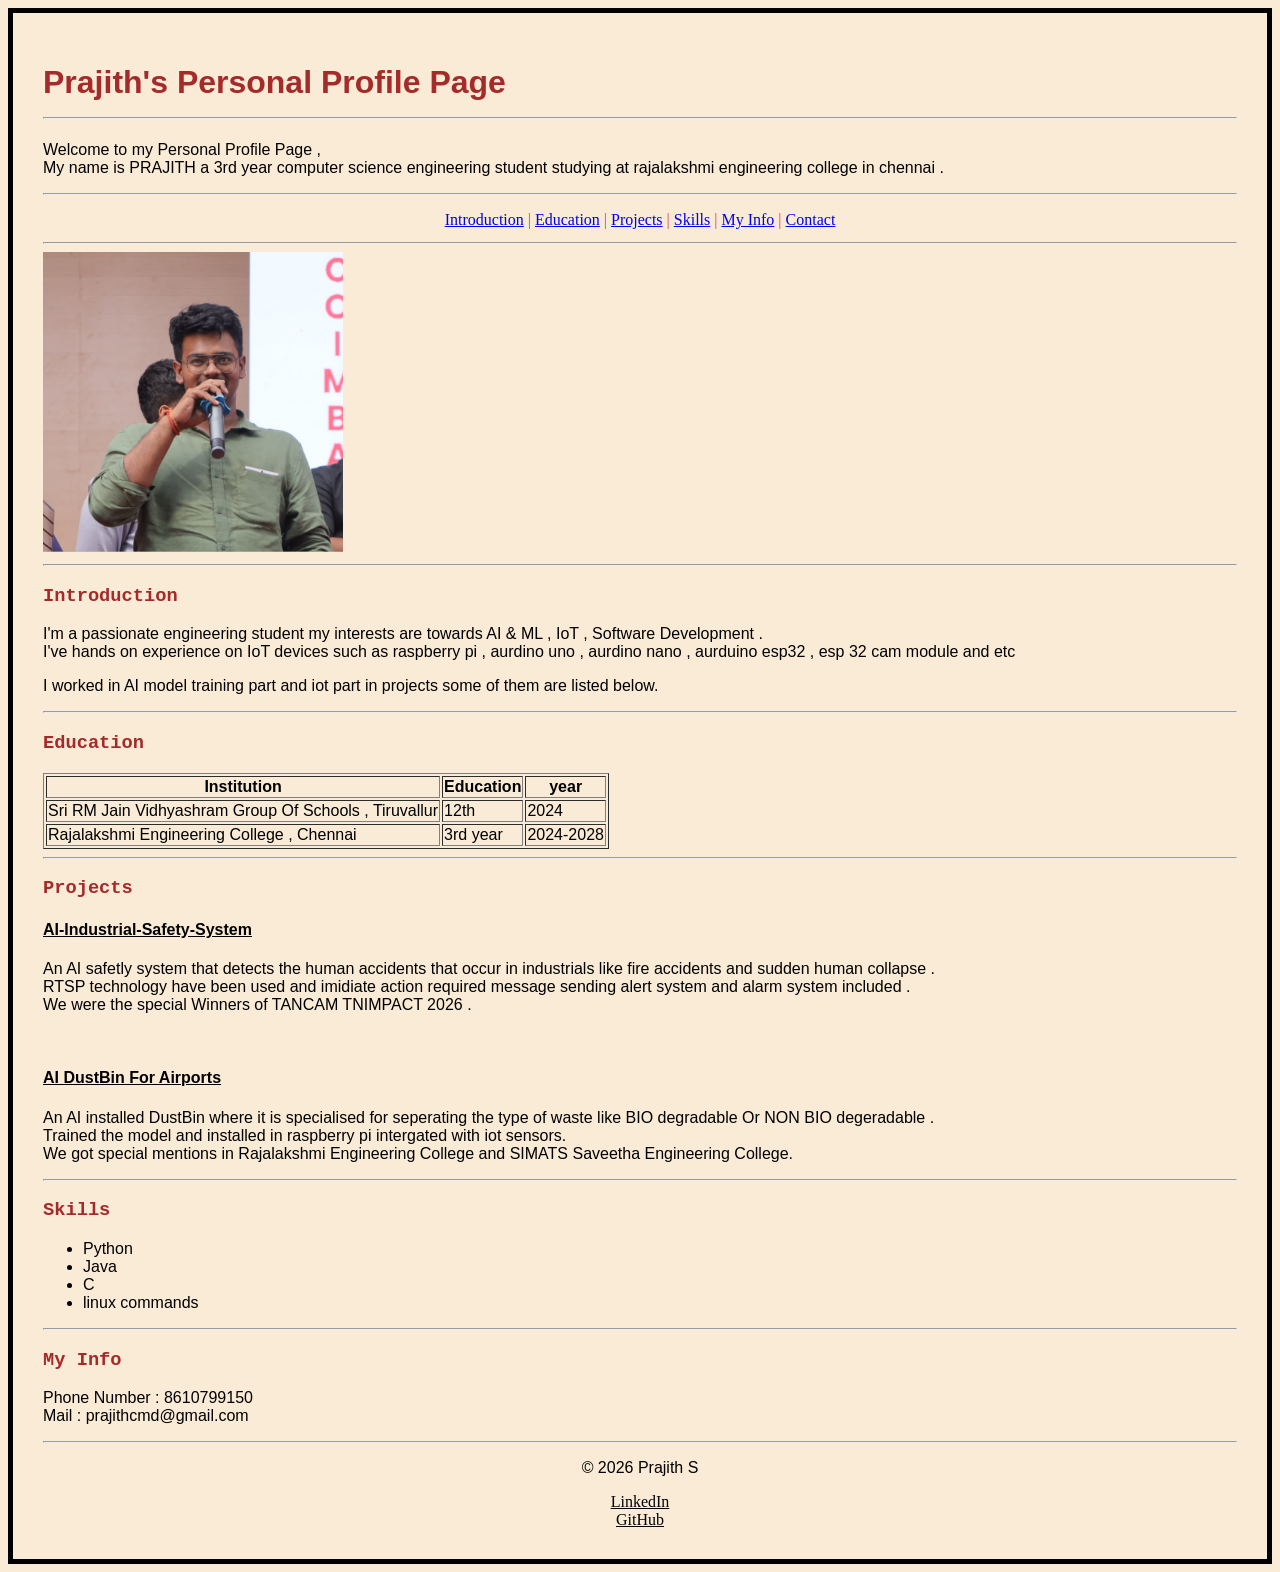
<file: index.html>
<!DOCTYPE html>
<html>
    <head>
        <title>Prajith's Personal Profile Page</title>
        <link rel="stylesheet" href="pfpcss.css">
    </head>
    <body>
        <h1 id="head">Prajith's Personal Profile Page<hr></h1>
        <p>Welcome to my Personal Profile Page ,<br> My name is PRAJITH a 3rd year computer science engineering student studying at rajalakshmi engineering college in chennai .<hr></p>
        <nav id ="navi">
            <a href="#Introduction" >Introduction</a> |
            <a href="#Education">Education</a> |
            <a href="#Projects">Projects</a> |
            <a href="#Skills">Skills</a> |
            <a href="#myinfo">My Info</a> |
            <a href="cf.html">Contact</a>
        </nav>
        <hr>
        <img src="MY.jpeg" height = 300 width = 300>
        <hr>
        <h3 id="Introduction">Introduction</h3>
        <p>
            I'm a passionate engineering student my interests are towards AI & ML , IoT , Software Development . <br>I've hands on experience on IoT devices such as raspberry pi , aurdino uno , aurdino nano , aurduino esp32 , esp 32 cam module and etc 
        </p>
        <p>
            I worked in AI model training part and iot part in projects some of them are listed below.
        </p>
        <hr>
        <h3 id="Education">Education</h5>
        <table border="1" id ="bg">
            <tr>
                <th>Institution</th>
                <th>Education</th>
                <th>year</th>
            </tr>
            <tr>
                <td>Sri RM Jain Vidhyashram Group Of Schools , Tiruvallur</td>
                <td>12th</td>
                <td>2024</td>
            </tr>
            <tr>
                <td>Rajalakshmi Engineering College , Chennai</td>
                <td>3rd year</td>
                <td>2024-2028</td>
            </tr>
        </table>

        <hr>
        <h3 id="Projects">Projects</h3>
        <a href="https://github.com/prajith-cmd/AI-Industrial-Safety-System" id ="iss"><h4>AI-Industrial-Safety-System</h4> </a>
        <p>An AI safetly system that detects the human accidents that occur in industrials like fire accidents and sudden human collapse .<br> RTSP technology have been used and imidiate action required message sending alert system and alarm system included .<br>We were the special Winners of TANCAM TNIMPACT 2026 .</p>
        <br>
        <a href="https://github.com/prajith-cmd/AIDB-Project" id="ikk"><h4>AI DustBin For Airports</h4> </a>
        <p>An AI installed DustBin where it is specialised for seperating the type of waste like BIO degradable Or NON BIO degeradable .<br> Trained the model and installed in raspberry pi intergated with iot sensors.<br>We got special mentions in Rajalakshmi Engineering College and SIMATS Saveetha Engineering College.</p>
        <hr>
        <h3 id="Skills">Skills</h3>
        
            <ul id="lo">
                <li>Python</li>
                <li>Java</li>
                <li>C</li>
                <li>linux commands</li>
            </ul>
        
        <hr>
        <h3 id="myinfo">My Info</h3>
        <p>Phone Number : 8610799150<br>Mail : prajithcmd@gmail.com</p>

    </body>
    <hr>
    <footer>
        <p>© 2026 Prajith S</p>
        <a href="https://www.linkedin.com/in/prajith-s-38504b319/" id="lk">LinkedIn</a>
        <br>
        <a href="https://github.com/prajith-cmd" id="gh">GitHub</a>
    </footer>

</html>
</file>
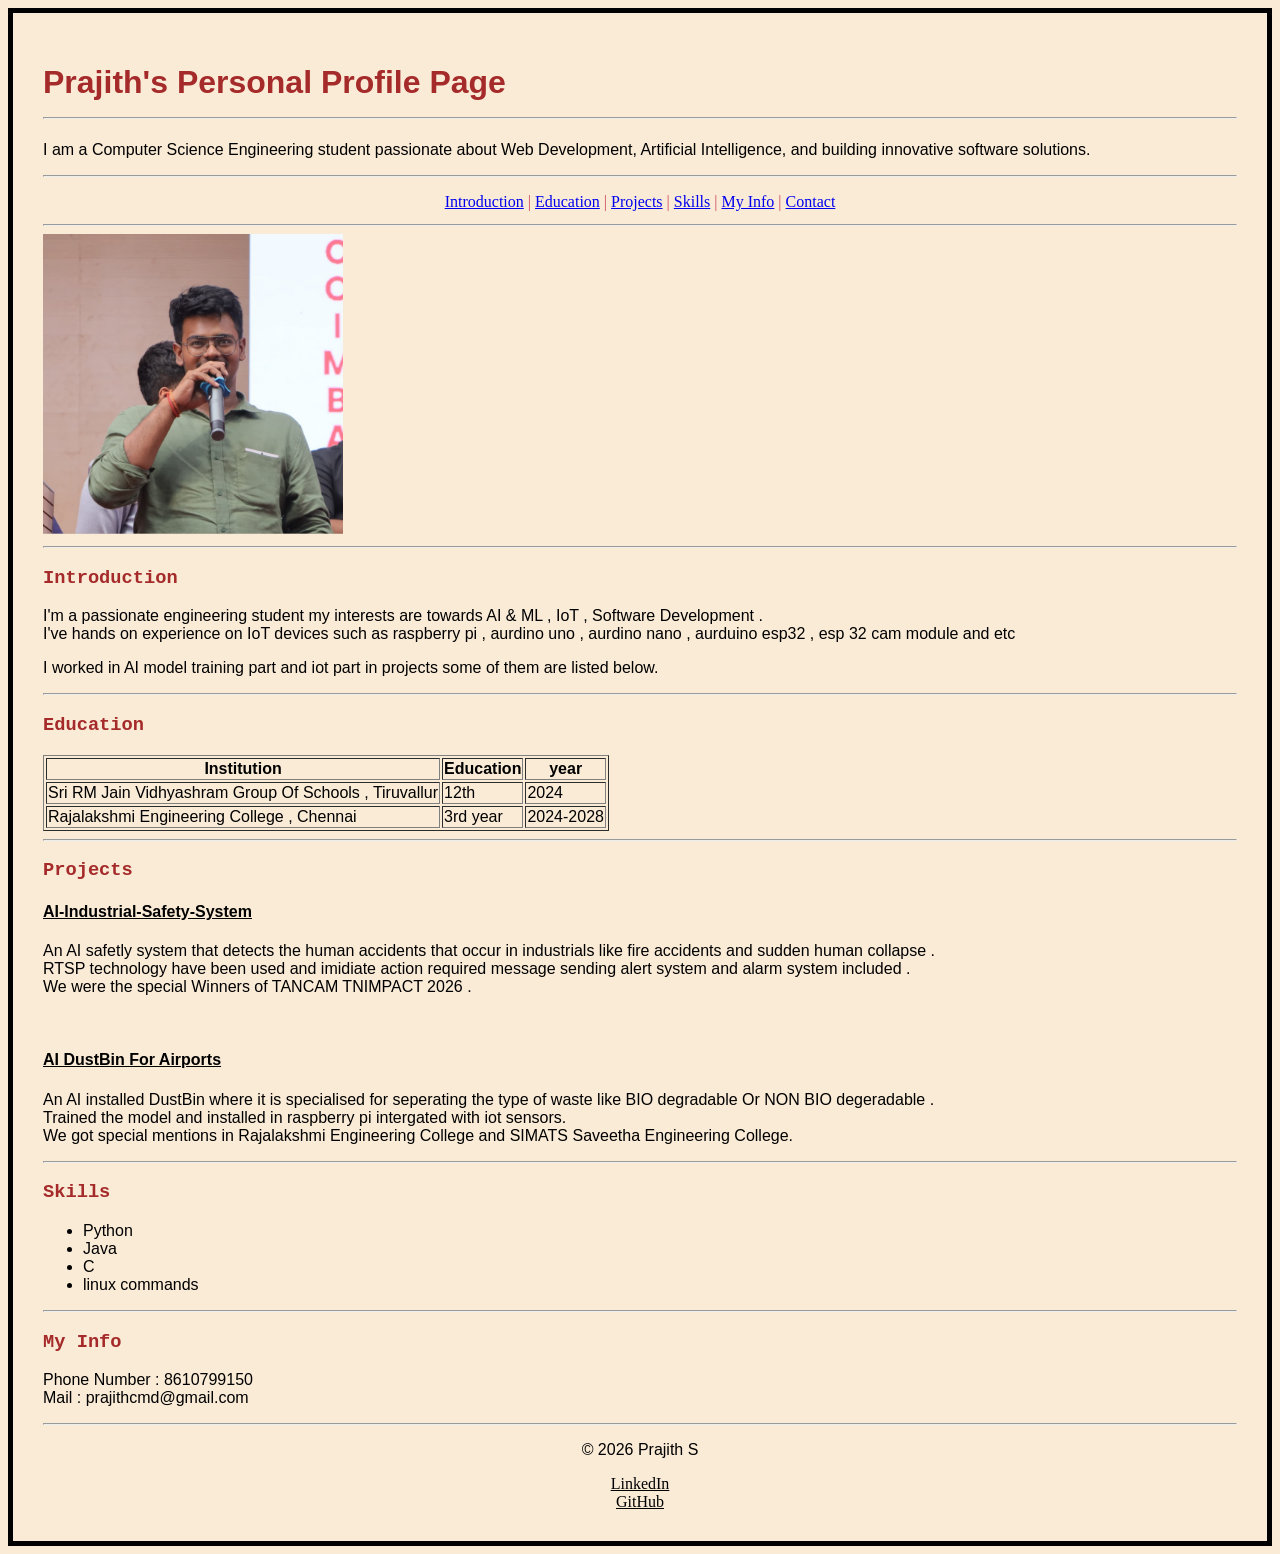
<file: ex3tiq/index.html>
<!DOCTYPE html>
<html>
    <head>
        <title>Prajith's Personal Profile Page</title>
        <link rel="stylesheet" href="pfpcss.css">
    </head>
    <body>
        <h1 id="head">Prajith's Personal Profile Page<hr></h1>
        <p>
I am a Computer Science Engineering student passionate about Web Development,
Artificial Intelligence, and building innovative software solutions.
        <hr></p>
        <!-- GitHub Pages Trigger -->
        <nav id ="navi">
            <a href="#Introduction" >Introduction</a> |
            <a href="#Education">Education</a> |
            <a href="#Projects">Projects</a> |
            <a href="#Skills">Skills</a> |
            <a href="#myinfo">My Info</a> |
            <a href="cf.html">Contact</a>
        </nav>
        <hr>
        <img src="MY.jpeg" height = 300 width = 300>
        <hr>
        <h3 id="Introduction">Introduction</h3>
        <p>
            I'm a passionate engineering student my interests are towards AI & ML , IoT , Software Development . <br>I've hands on experience on IoT devices such as raspberry pi , aurdino uno , aurdino nano , aurduino esp32 , esp 32 cam module and etc 
        </p>
        <p>
            I worked in AI model training part and iot part in projects some of them are listed below.
        </p>
        <hr>
        <h3 id="Education">Education</h5>
        <table border="1" id ="bg">
            <tr>
                <th>Institution</th>
                <th>Education</th>
                <th>year</th>
            </tr>
            <tr>
                <td>Sri RM Jain Vidhyashram Group Of Schools , Tiruvallur</td>
                <td>12th</td>
                <td>2024</td>
            </tr>
            <tr>
                <td>Rajalakshmi Engineering College , Chennai</td>
                <td>3rd year</td>
                <td>2024-2028</td>
            </tr>
        </table>

        <hr>
        <h3 id="Projects">Projects</h3>
        <a href="https://github.com/prajith-cmd/AI-Industrial-Safety-System" id ="iss"><h4>AI-Industrial-Safety-System</h4> </a>
        <p>An AI safetly system that detects the human accidents that occur in industrials like fire accidents and sudden human collapse .<br> RTSP technology have been used and imidiate action required message sending alert system and alarm system included .<br>We were the special Winners of TANCAM TNIMPACT 2026 .</p>
        <br>
        <a href="https://github.com/prajith-cmd/AIDB-Project" id="ikk"><h4>AI DustBin For Airports</h4> </a>
        <p>An AI installed DustBin where it is specialised for seperating the type of waste like BIO degradable Or NON BIO degeradable .<br> Trained the model and installed in raspberry pi intergated with iot sensors.<br>We got special mentions in Rajalakshmi Engineering College and SIMATS Saveetha Engineering College.</p>
        <hr>
        <h3 id="Skills">Skills</h3>
        
            <ul id="lo">
                <li>Python</li>
                <li>Java</li>
                <li>C</li>
                <li>linux commands</li>
            </ul>
        
        <hr>
        <h3 id="myinfo">My Info</h3>
        <p>Phone Number : 8610799150<br>Mail : prajithcmd@gmail.com</p>

    </body>
    <hr>
    <footer>
        <p>© 2026 Prajith S</p>
        <a href="https://www.linkedin.com/in/prajith-s-38504b319/" id="lk">LinkedIn</a>
        <br>
        <a href="https://github.com/prajith-cmd" id="gh">GitHub</a>
    </footer>

</html>
</file>
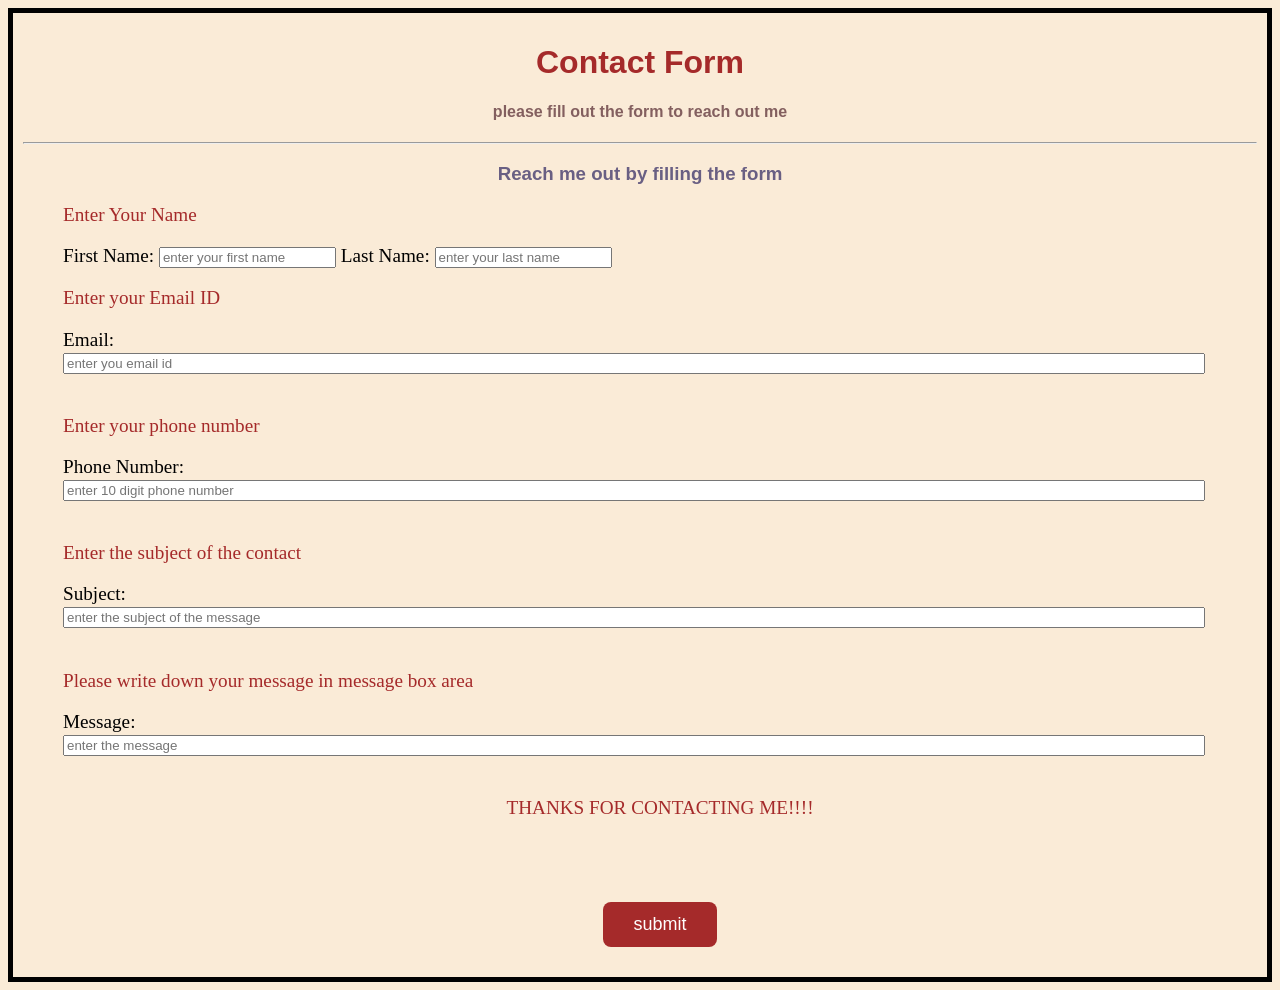
<file: cf.html>
<!DOCTYPE html>
<html>
    <head>
        <link rel="stylesheet" href="cf.css">
        <title>Contact Form</title>
    </head>
    <body>
        <h1>Contact Form</h1>
        <h4 id ="cv">please fill out the form to reach out me </h4>
        <hr>
        <h3 id="j">Reach me out by filling the form</h3>
        <form id="ij">
            <p>Enter Your Name</p>
            First Name:
            
            <input  type="text" placeholder="enter your first name">
            Last Name:
            
            <input type="text" placeholder="enter your last name">
            <p>Enter your Email ID</p>
            Email:
            <br>
            <input class="i" type="email" placeholder="enter you email id"><br><br>
            <p>Enter your phone number</p>
            Phone Number:
            <br>
            <input class="i"type="tel" placeholder="enter 10 digit phone number"><br><br>
            <p>Enter the subject of the contact</p>
            Subject:
            <br>
            <input class="i"type="text" placeholder="enter the subject of the message"><br><br>
            <p>Please write down your message in message box area</p>
            Message:
            <br>
            <input class="i"type="text" placeholder="enter the message"><br>
            <br>
            <p id ="pip">THANKS FOR CONTACTING ME!!!!</p><br><br>
            <input id="s" type="submit" value="submit">
        </form>
    </body>

</html>
</file>
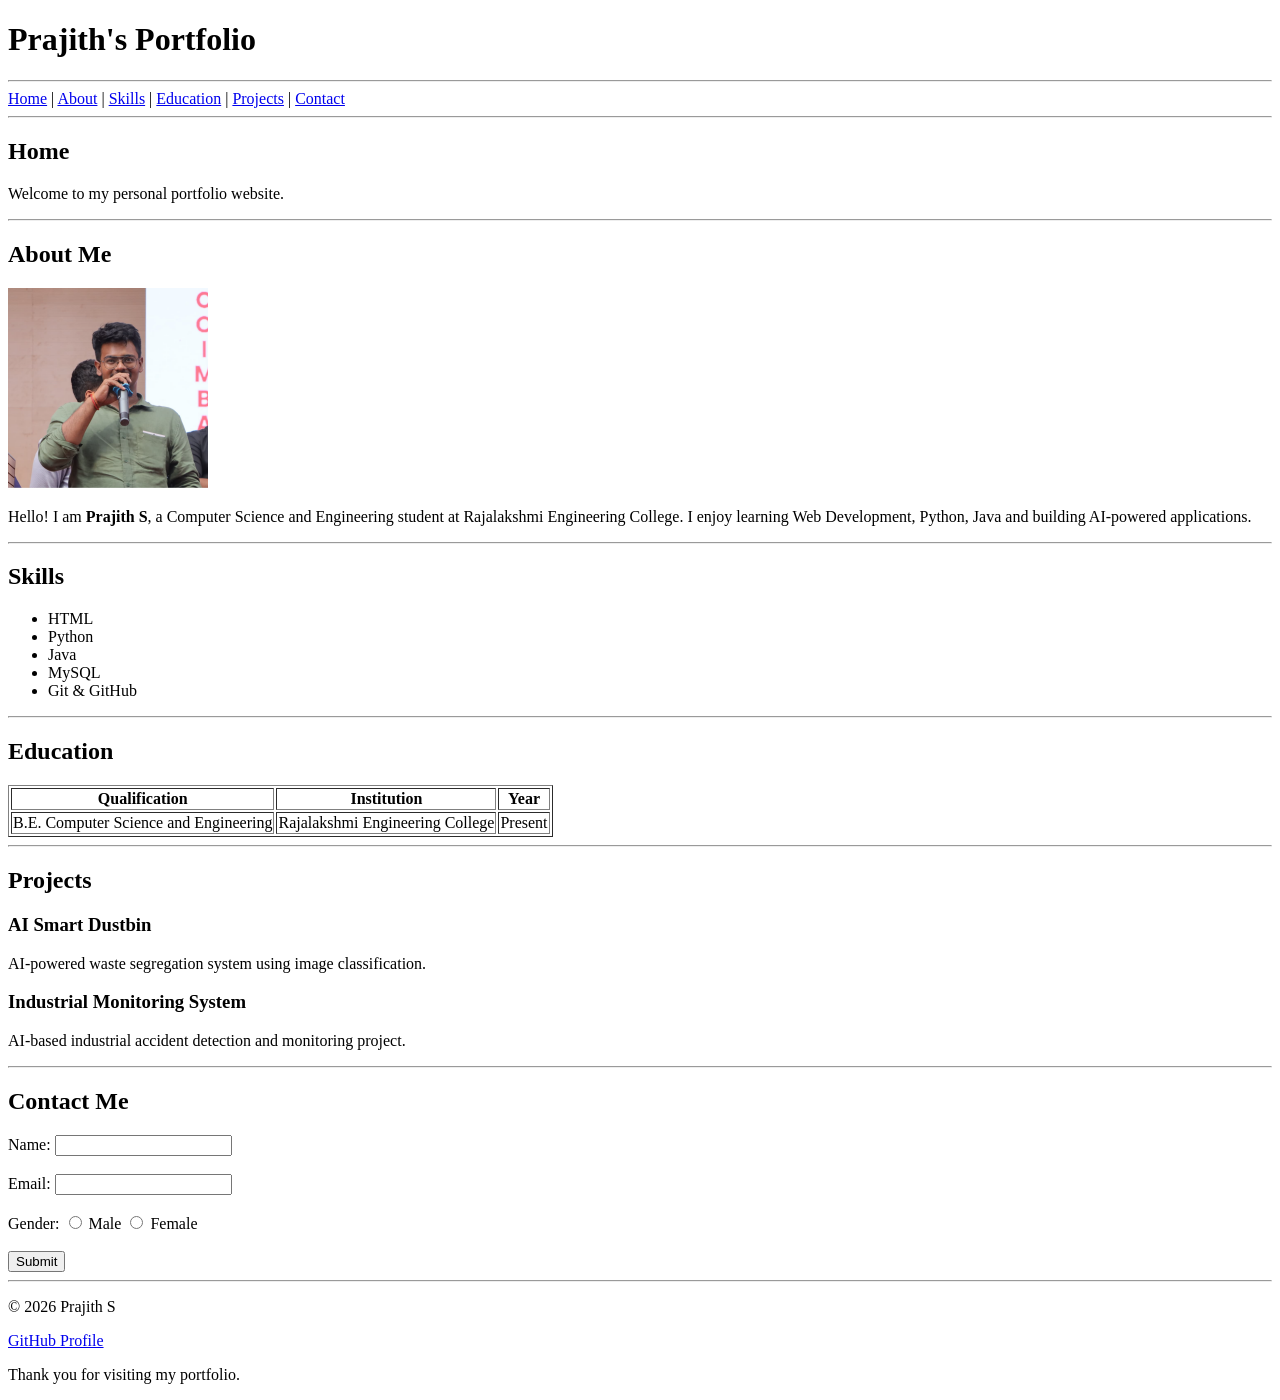
<file: ex1tiq/portfolio.html>
<!DOCTYPE html>
<html lang="en">

<head>
    <meta charset="UTF-8">
    <title>Prajith Portfolio</title>
</head>

<body>

    <!-- Header -->
    <header>
        <h1>Prajith's Portfolio</h1>
        <hr>
    </header>

    <!-- Navigation -->
    <nav>
        <a href="#home">Home</a> |
        <a href="#about">About</a> |
        <a href="#skills">Skills</a> |
        <a href="#education">Education</a> |
        <a href="#projects">Projects</a> |
        <a href="#contact">Contact</a>
    </nav>

    <hr>

    <main>

        <!-- Home -->
        <section id="home">
            <h2>Home</h2>
            <p>Welcome to my personal portfolio website.</p>
        </section>

        <hr>

        <!-- About -->
        <section id="about">
            <h2>About Me</h2>

            <img src="MY.jpeg" alt="My Photo" width="200" height="200">

            <p>
                Hello! I am <b>Prajith S</b>, a Computer Science and Engineering
                student at Rajalakshmi Engineering College. I enjoy learning
                Web Development, Python, Java and building AI-powered applications.
            </p>
        </section>

        <hr>

        <!-- Skills -->
        <section id="skills">

            <h2>Skills</h2>

            <ul>
                <li>HTML</li>
                <li>Python</li>
                <li>Java</li>
                <li>MySQL</li>
                <li>Git & GitHub</li>
            </ul>

        </section>

        <hr>

        <!-- Education -->
        <section id="education">

            <h2>Education</h2>

            <table border="1">

                <tr>
                    <th>Qualification</th>
                    <th>Institution</th>
                    <th>Year</th>
                </tr>

                <tr>
                    <td>B.E. Computer Science and Engineering</td>
                    <td>Rajalakshmi Engineering College</td>
                    <td>Present</td>
                </tr>

            </table>

        </section>

        <hr>

        <!-- Projects -->
        <section id="projects">

            <h2>Projects</h2>

            <article>

                <h3>AI Smart Dustbin</h3>

                <p>
                    AI-powered waste segregation system using image classification.
                </p>

            </article>

            <article>

                <h3>Industrial Monitoring System</h3>

                <p>
                    AI-based industrial accident detection and monitoring project.
                </p>

            </article>

        </section>

        <hr>

        <!-- Contact -->
        <section id="contact">

            <h2>Contact Me</h2>

            <form>

                Name:
                <input type="text">

                <br><br>

                Email:
                <input type="email">

                <br><br>

                Gender:

                <input type="radio" name="gender"> Male
                <input type="radio" name="gender"> Female

                <br><br>

                <input type="submit">

            </form>

        </section>

    </main>

    <hr>

    <!-- Footer -->
    <footer>

        <p>© 2026 Prajith S</p>

        <a href="https://github.com/pfgctrl07">
            GitHub Profile
        </a>

        <p>Thank you for visiting my portfolio.</p>

    </footer>

</body>

</html>
</file>
<file: pfpcss.css>
#head{
    font-family: Verdana, Geneva, Tahoma, sans-serif;
    color:brown;
}
body{
    background-color: antiquewhite;
    padding: 30px;
    border:5px solid black;
}
h3{
    font-family: 'Courier New', Courier, monospace;
    color:brown;
}
#iss{
    color:black;
    font-family: Verdana, Geneva, Tahoma, sans-serif;
}
#ikk{
    color:black;
    font-family: Verdana, Geneva, Tahoma, sans-serif;
}
footer{
    text-align: center;
}
#lk{
    color: black;
}
#gh{
    color:black;
}
#navi{
    text-align: center;
    color:rgb(203, 72, 94);
    padding-bottom: 5px;
}
p{
    font-family:'Lucida Sans', 'Lucida Sans Regular', 'Lucida Grande', 'Lucida Sans Unicode', Geneva, Verdana, sans-serif;

}
#fr{
    font-family:'Lucida Sans', 'Lucida Sans Regular', 'Lucida Grande', 'Lucida Sans Unicode', Geneva, Verdana, sans-serif;
}
#lo{
    font-family: 'Lucida Sans', 'Lucida Sans Regular', 'Lucida Grande', 'Lucida Sans Unicode', Geneva, Verdana, sans-serif;
}
#bg{
    font-family: 'Lucida Sans', 'Lucida Sans Regular', 'Lucida Grande', 'Lucida Sans Unicode', Geneva, Verdana, sans-serif;
}
</file>
<file: ex3tiq/pfpcss.css>
#head{
    font-family: Verdana, Geneva, Tahoma, sans-serif;
    color:brown;
}
body{
    background-color: antiquewhite;
    padding: 30px;
    border:5px solid black;
}
h3{
    font-family: 'Courier New', Courier, monospace;
    color:brown;
}
#iss{
    color:black;
    font-family: Verdana, Geneva, Tahoma, sans-serif;
}
#ikk{
    color:black;
    font-family: Verdana, Geneva, Tahoma, sans-serif;
}
footer{
    text-align: center;
}
#lk{
    color: black;
}
#gh{
    color:black;
}
#navi{
    text-align: center;
    color:rgb(203, 72, 94);
    padding-bottom: 5px;
}
p{
    font-family:'Lucida Sans', 'Lucida Sans Regular', 'Lucida Grande', 'Lucida Sans Unicode', Geneva, Verdana, sans-serif;

}
#fr{
    font-family:'Lucida Sans', 'Lucida Sans Regular', 'Lucida Grande', 'Lucida Sans Unicode', Geneva, Verdana, sans-serif;
}
#lo{
    font-family: 'Lucida Sans', 'Lucida Sans Regular', 'Lucida Grande', 'Lucida Sans Unicode', Geneva, Verdana, sans-serif;
}
#bg{
    font-family: 'Lucida Sans', 'Lucida Sans Regular', 'Lucida Grande', 'Lucida Sans Unicode', Geneva, Verdana, sans-serif;
}
</file>
<file: cf.css>
body{
    padding: 10px;
    background-color:antiquewhite;
    border:5px solid black;
}
h1{
    font-family: Verdana, Geneva, Tahoma, sans-serif;
    color:brown;

}
#ij{
    font-size: larger;
    font-family:'Times New Roman', Times, serif;
    text-align: left;
    padding-left: 40px;
}
p{
    color:brown;
}
.i{
    width:95%;
}
h1{
    text-align: center;
}
#cv{
    text-align: center;
    font-family: Verdana, Geneva, Tahoma, sans-serif;
    color: rgb(131, 95, 95);
}
#j{
    text-align: center;
    font-family: Verdana, Geneva, Tahoma, sans-serif;
    color: rgb(105, 95, 131);
}
#pip{
    text-align: center;
    
}
#s{
        display: block;
        margin: 20px auto;      
        padding: 12px 30px;
        background-color: brown;
        color: white;
        border: none;
        border-radius: 8px;
        cursor: pointer;
        font-size: 18px;
}
#s:hover{
    background-color: darkred;

}
</file>
